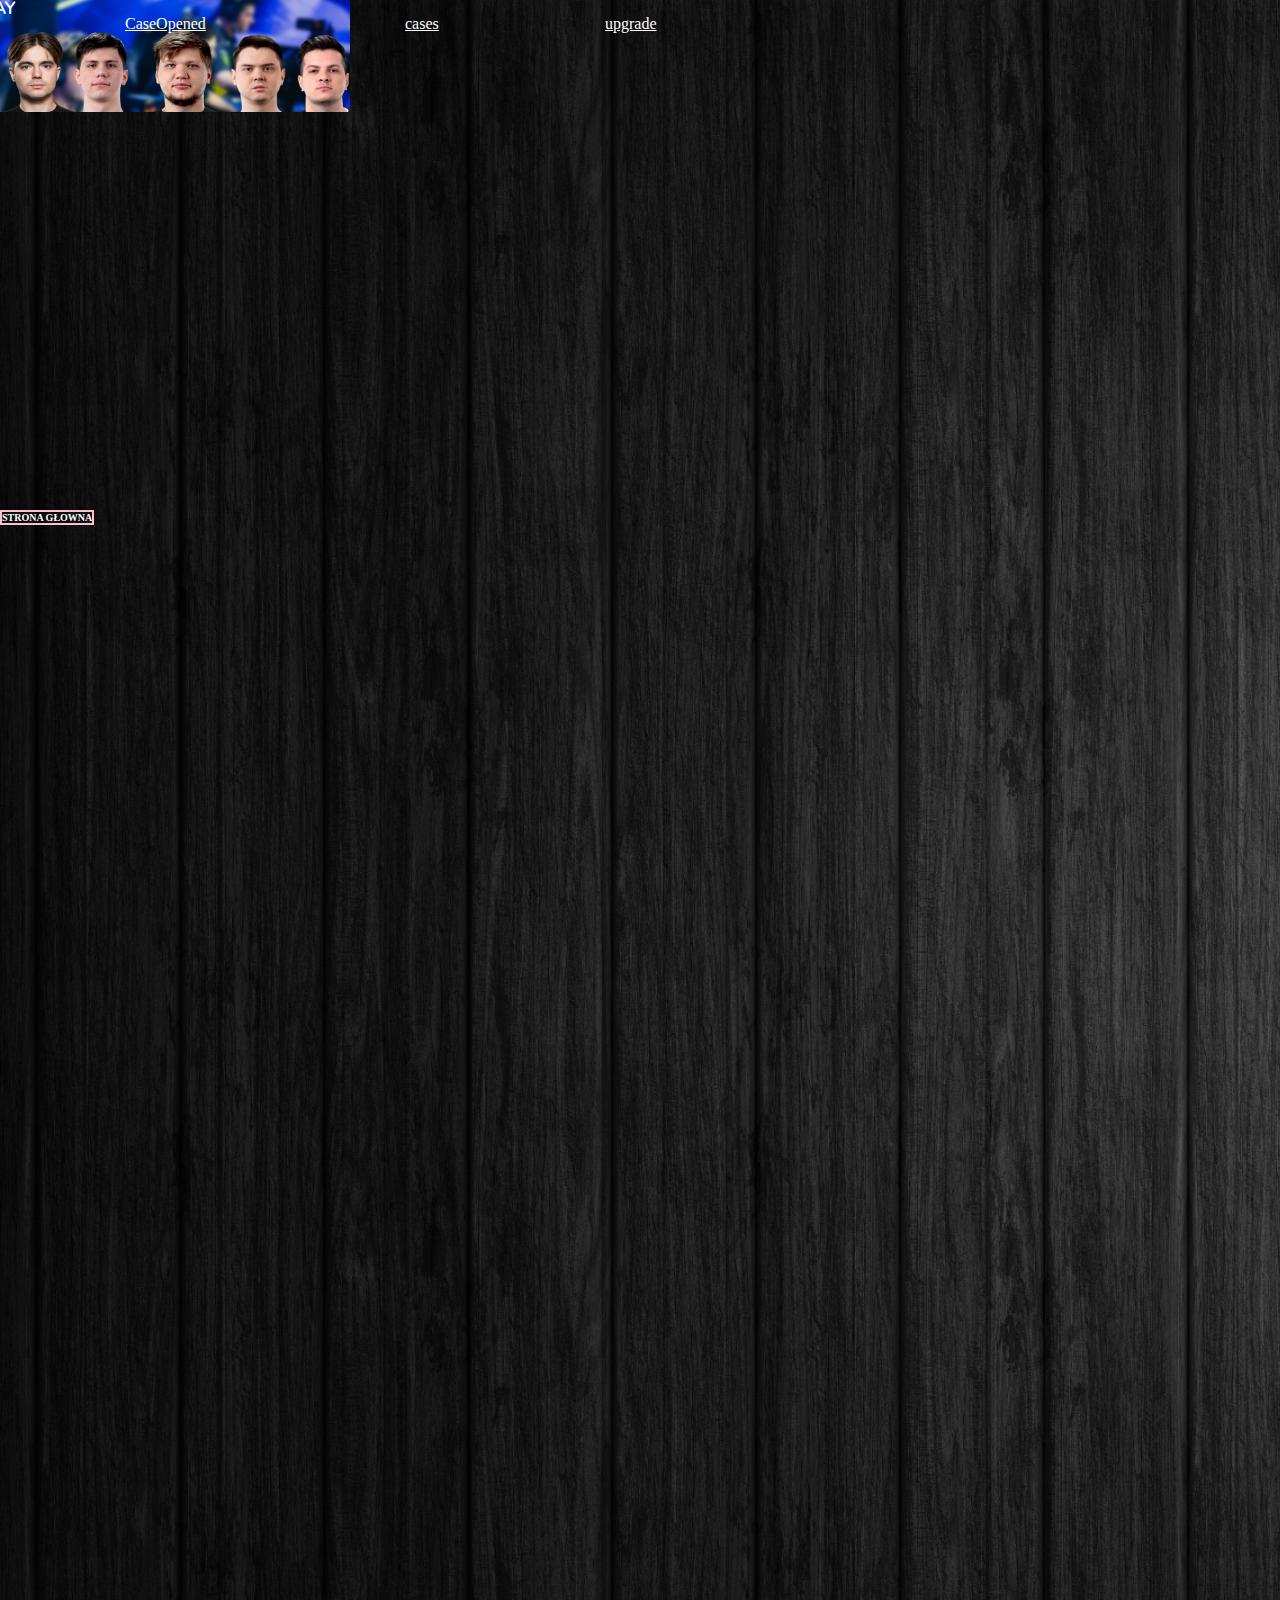
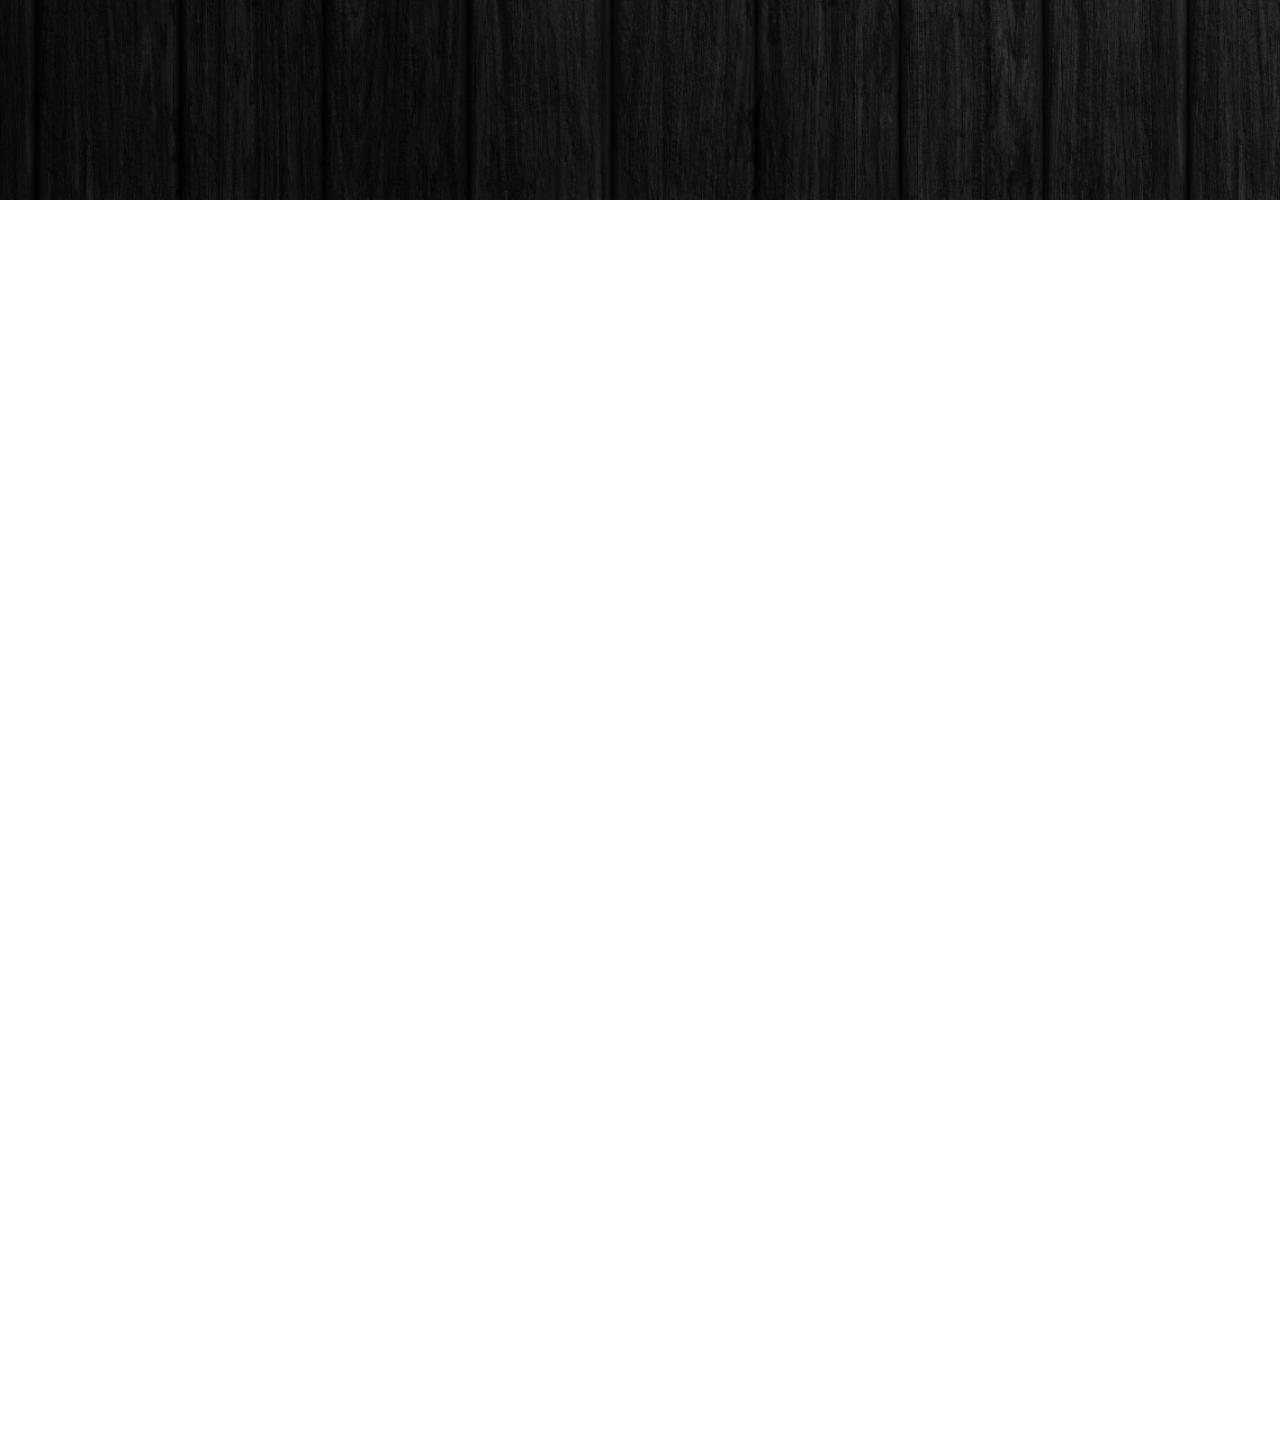
<file: index.html>
<!DOCTYPE html>
<html lang="en">
<head>
	<meta charset="utf-8">
	<meta name="viewport" content="width=device-width, initial-scale=1">
	<title>CaseOpened</title>
    <link rel="stylesheet" type="text/css" href="style.css">
</head>
<body>
  <div class="tło">
        <div class="tabelka"> 
            <div class="logo"></div>
        <img src="zdjecia\twarze.png" width="350px" height="112px" class="twarze"/>
        <a href="index.html" class="nazwaglowna">CaseOpened</a>
      <a href="cases.html" class="cases">cases</a>
      <a href="upgrade.html" class="upgrade">upgrade</a>
      <a href="account.html" class="account">account</a>
      </div><!-- tutaj do tabelka/** -->
     <h3 class="h3elo"> STRONA GŁOWNA </h3>
    </div><!-- tutaj do tła  -->

</body>
</html>
</file>
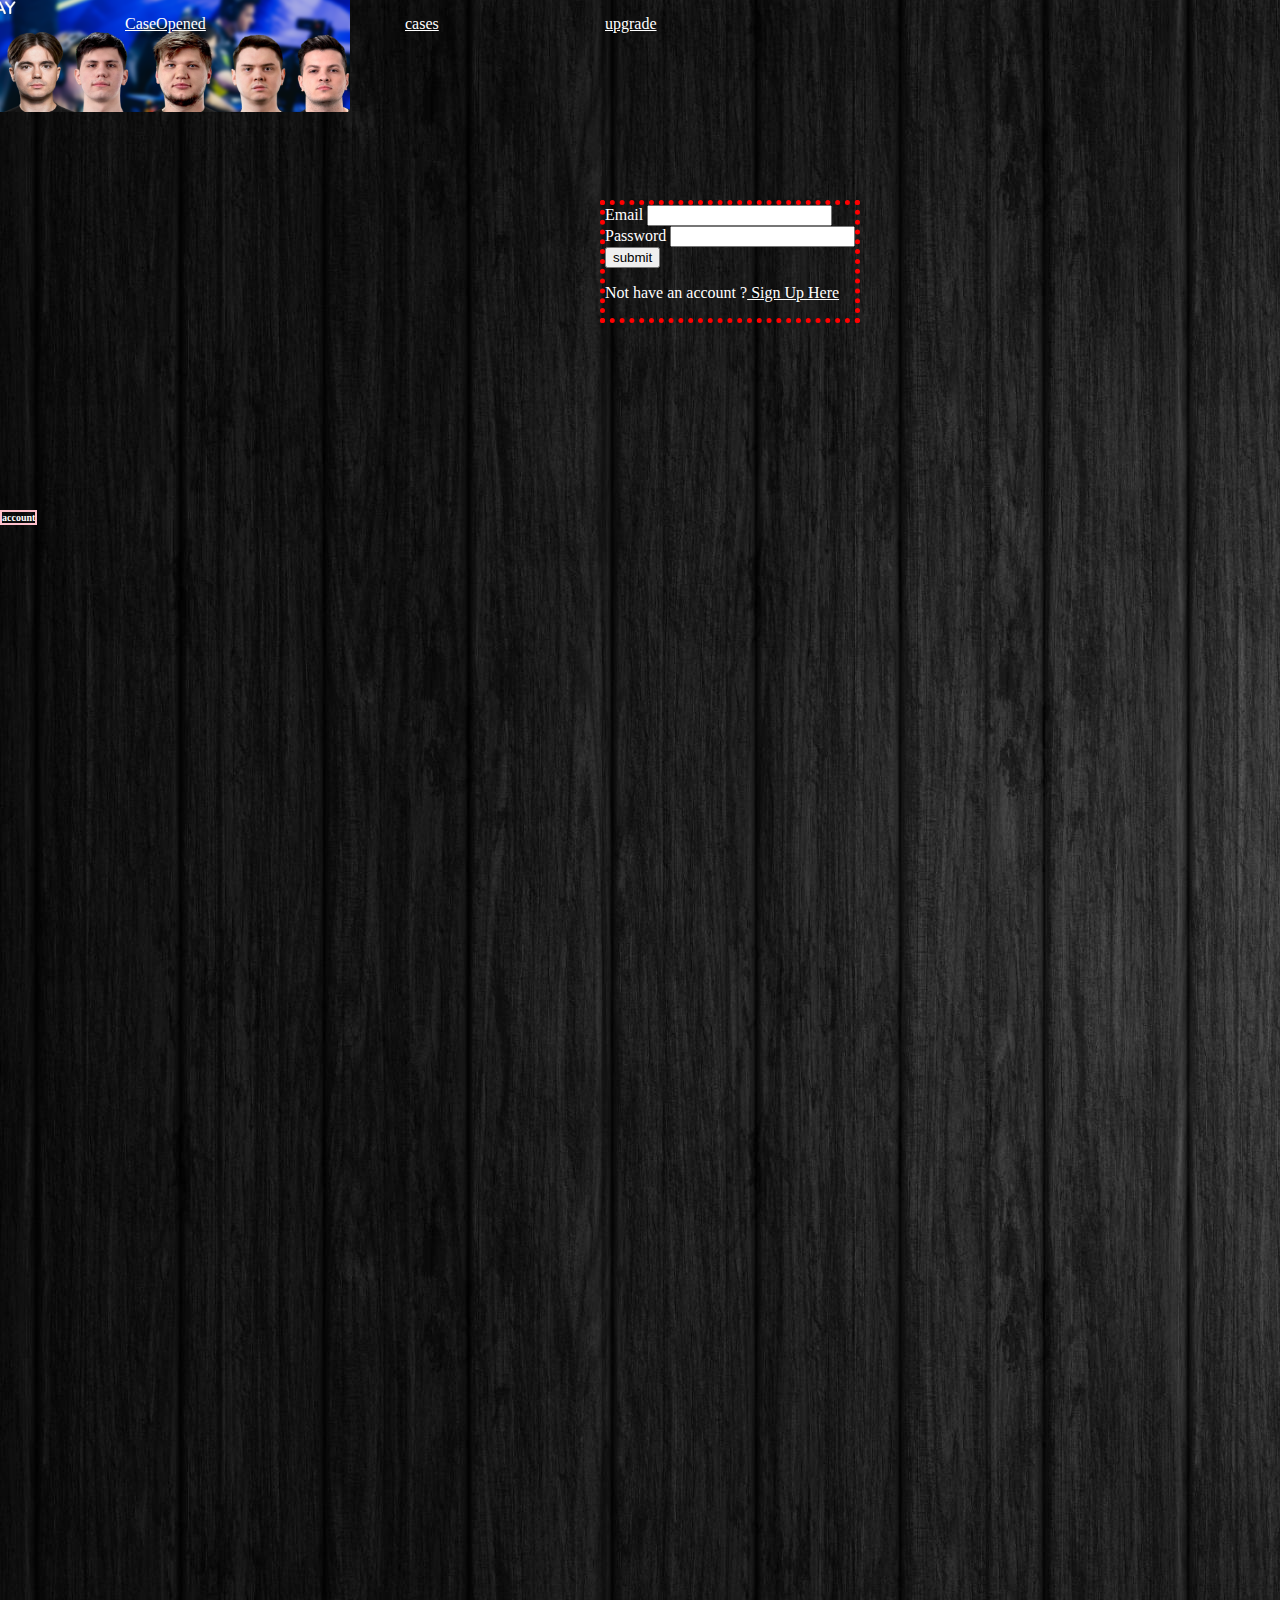
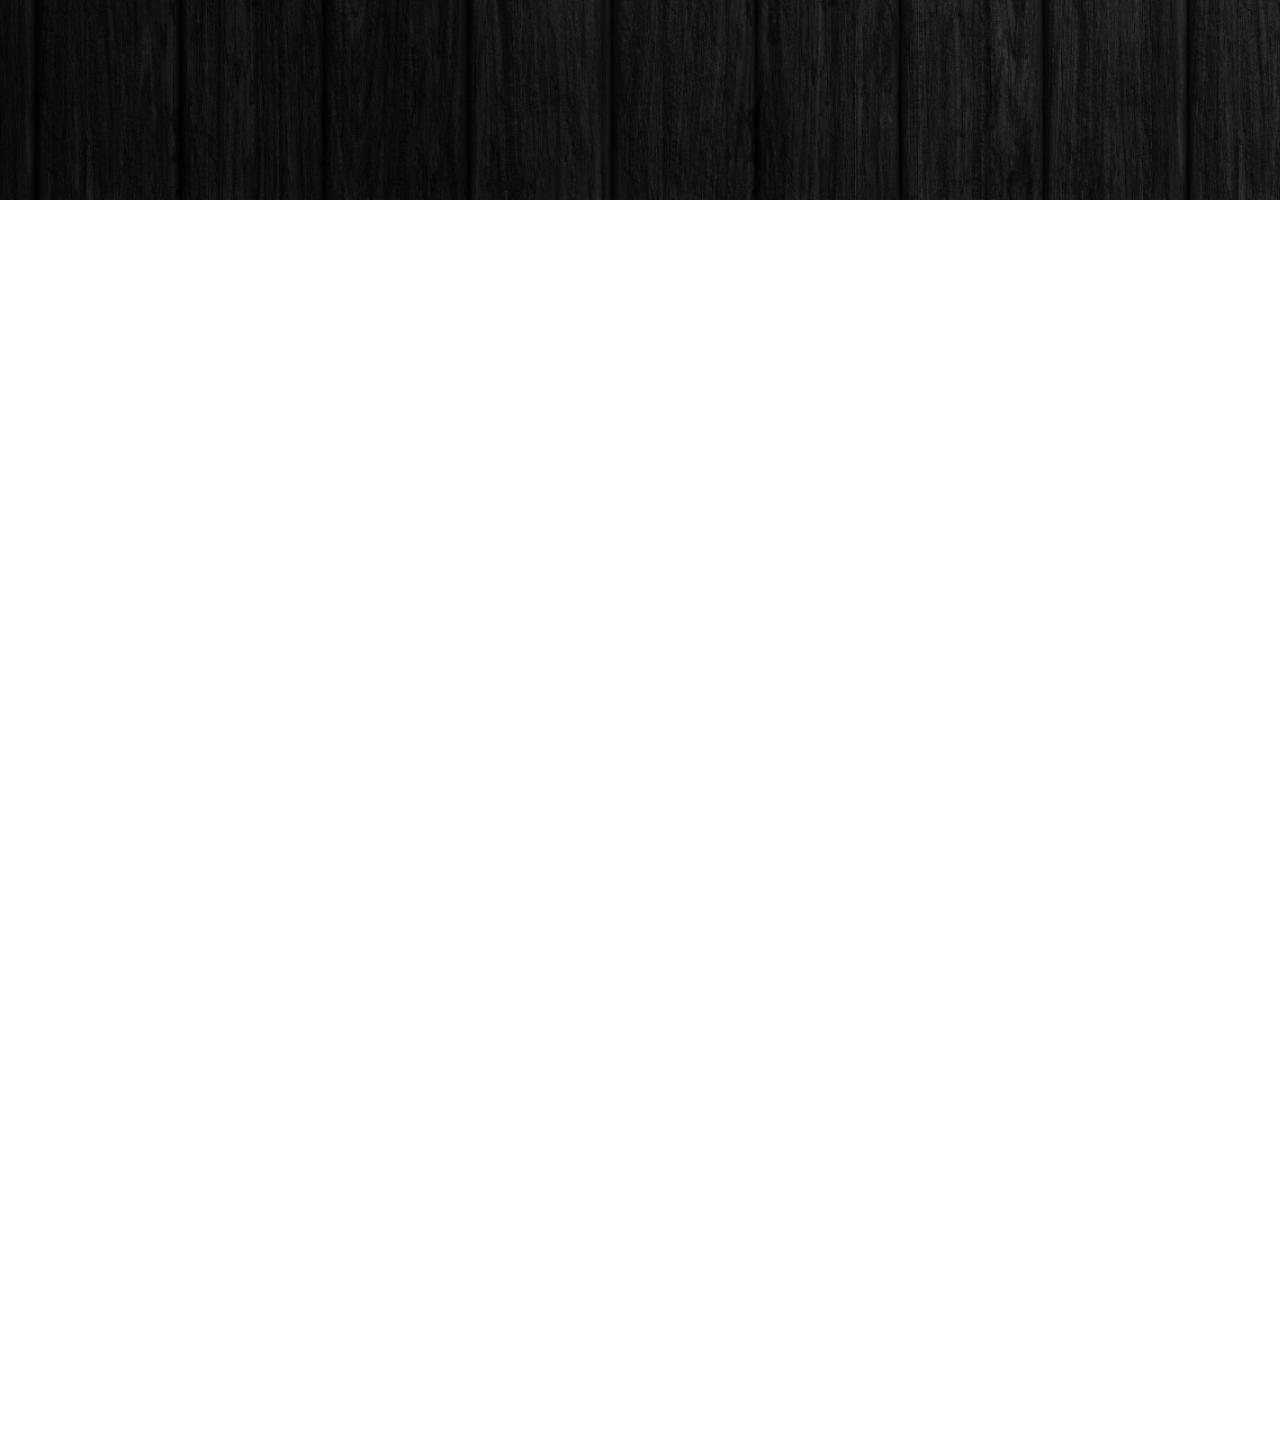
<file: account.html>
<!DOCTYPE html>
<html lang="en">
<head>
	<meta charset="utf-8">
	<meta name="viewport" content="width=device-width, initial-scale=1.0, maximum-scale=1.0, user-scalable=no">
	<title>CaseOpened</title>
    <link rel="stylesheet" type="text/css" href="style.css">
</head>
<body>
  <div class="tło">
        <div class="tabelka"> 
            <div class="logo"></div>
        <img src="zdjecia\twarze.png" width="350px" height="112px" class="twarze"/>
        <a href="index.html" class="nazwaglowna">CaseOpened</a>
      <a href="cases.html" class="cases">cases</a>
      <a href="upgrade.html" class="upgrade">upgrade</a>
      <a href="account.html" class="account">account</a>
      </div><!-- tutaj do tabelka/** -->
     <h3 class="h3elo"> account </h3>
    <div class="logowanie">
        <label>Email</label>
        <input type="email" placeholder="">
        <br>
        <label>Password</label>
        <input type="password" placeholder="">
        <br>
        <input type="submit" value="submit">
        <p>Not have an account ?<a href="signup.html" class="signupbotton">     Sign Up Here</a></p>
    </div><!-- tutaj do logowania-->
  </div><!-- tutaj do tła  -->
</body>
</html>
</file>
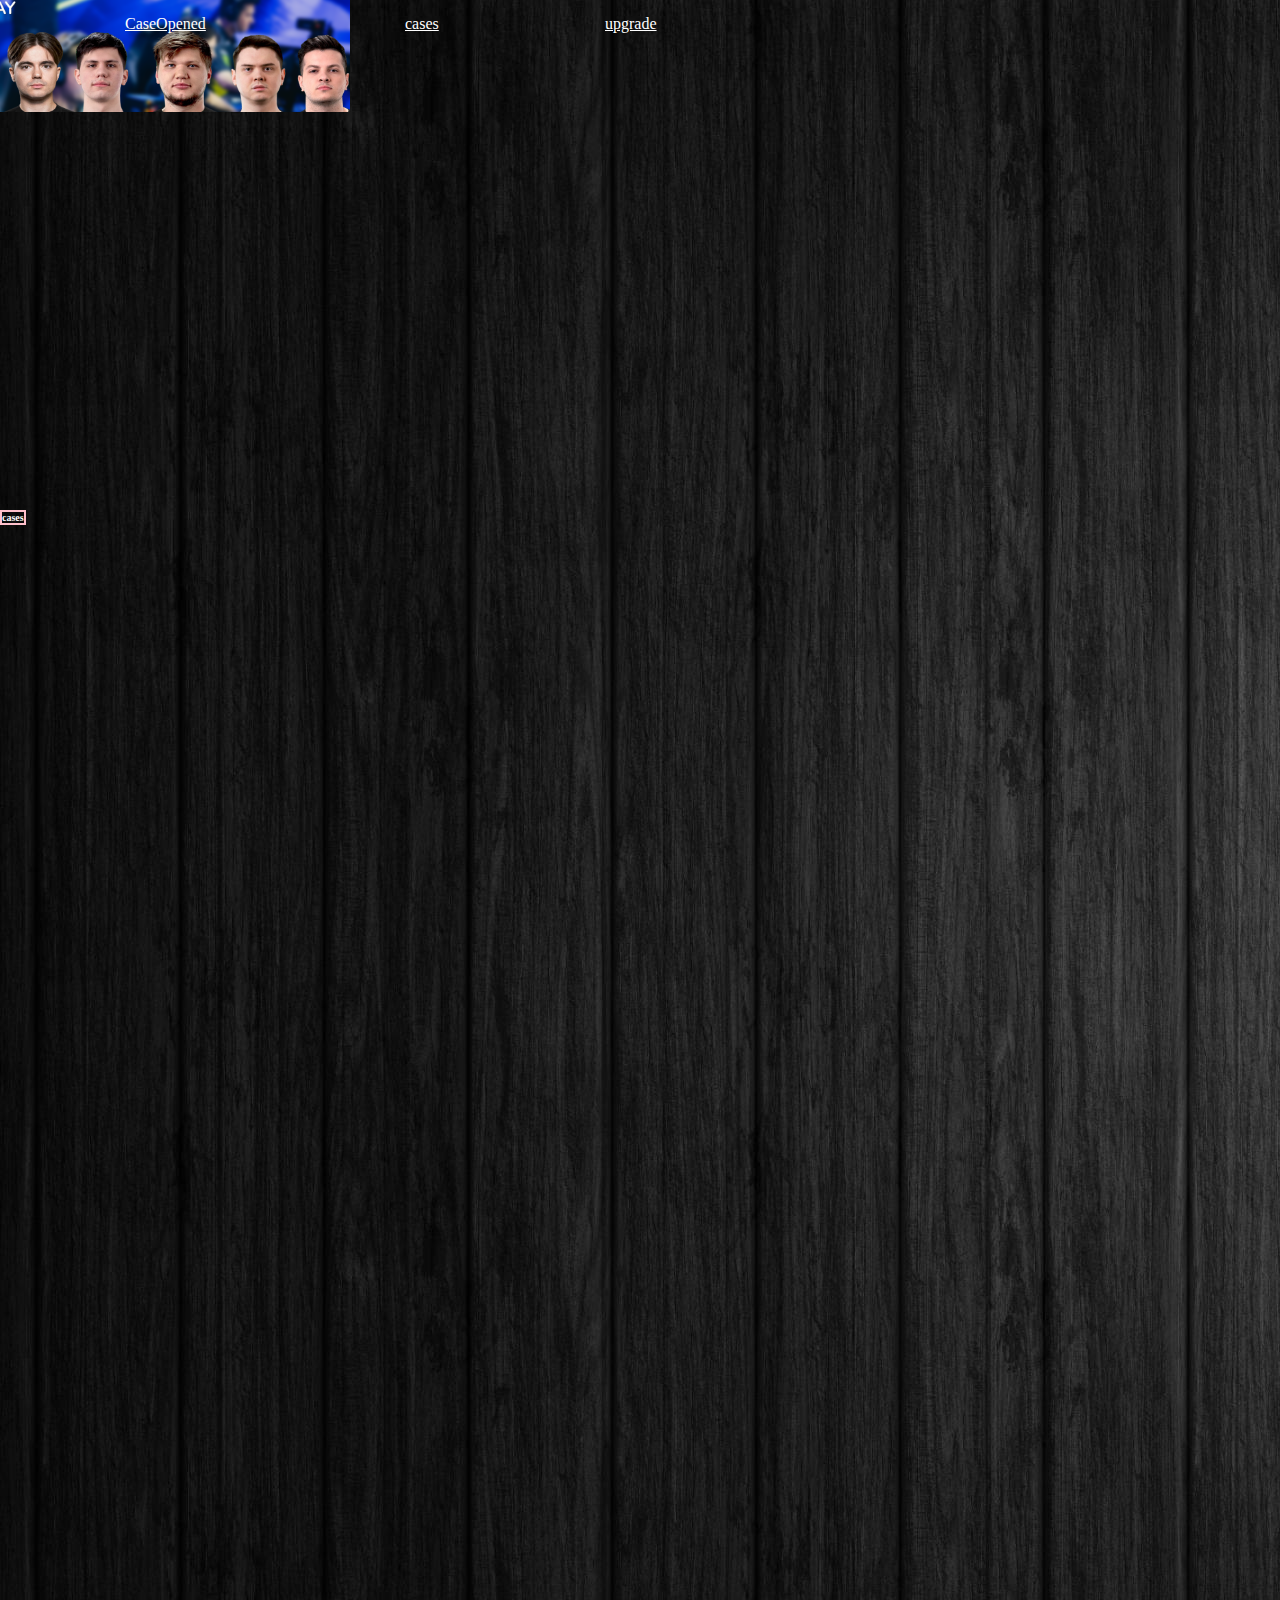
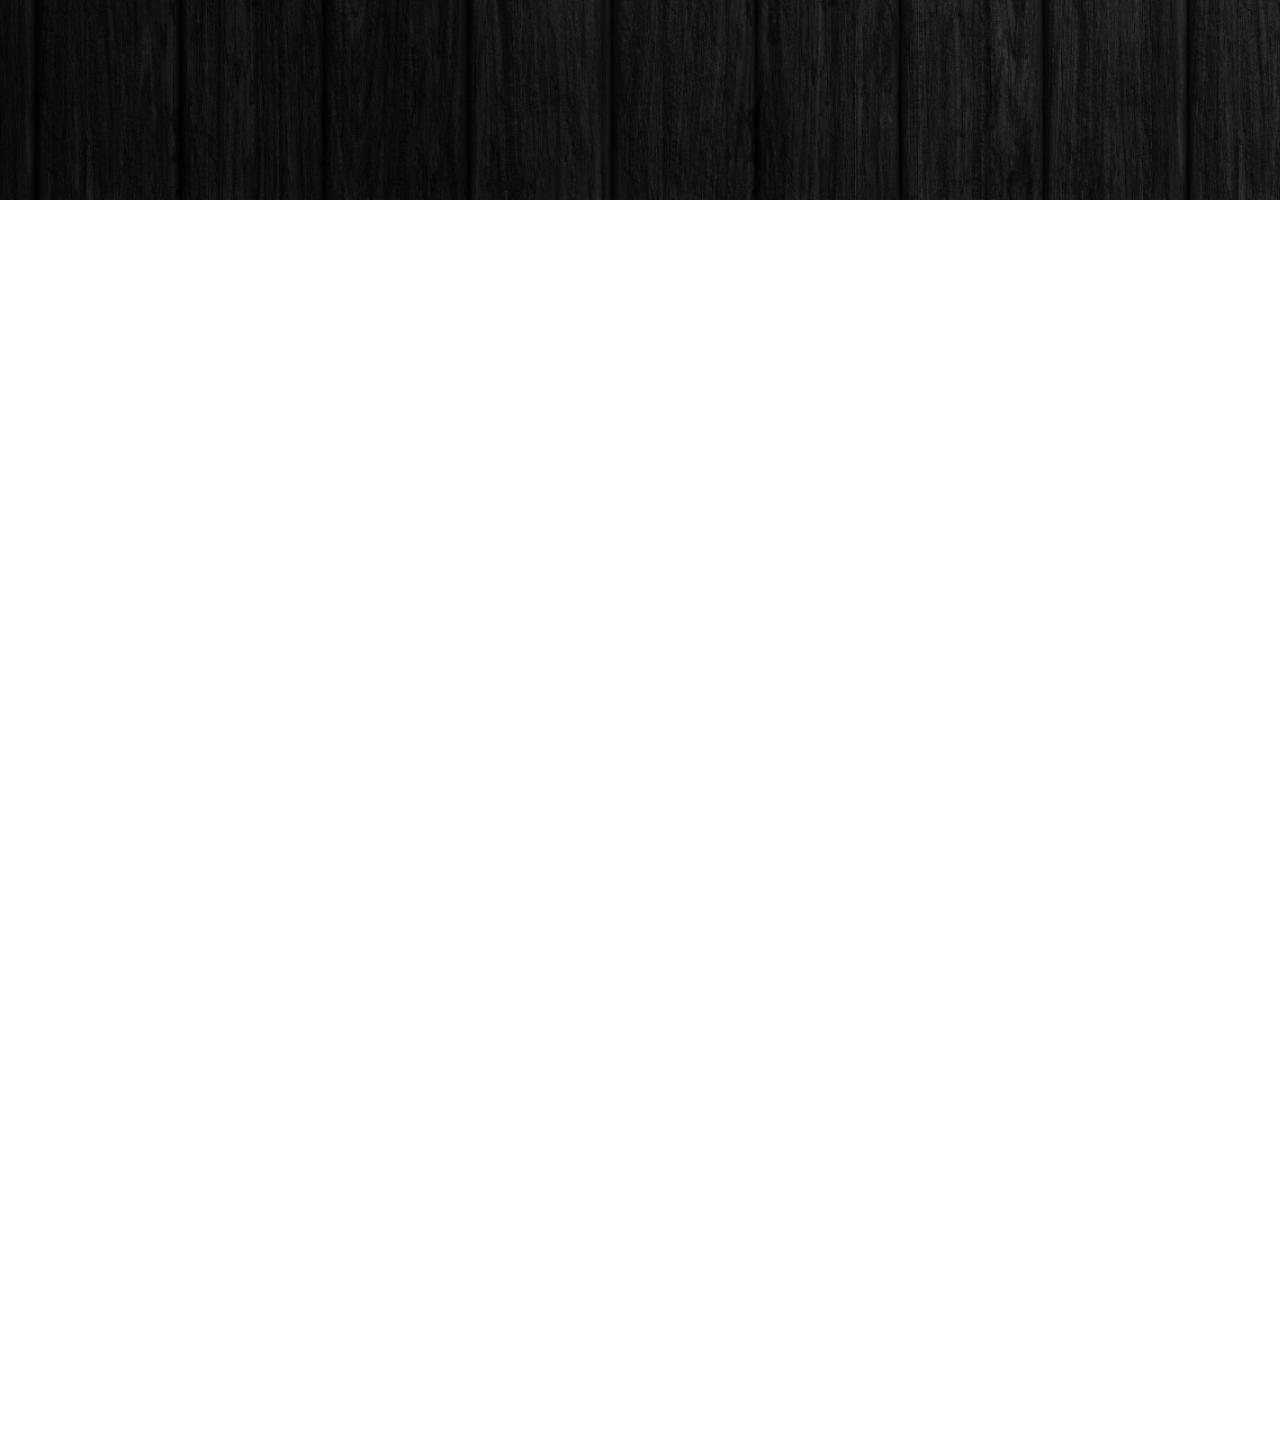
<file: cases.html>
<!DOCTYPE html>
<html lang="en">
<head>
	<meta charset="utf-8">
	<meta name="viewport" content="width=device-width, initial-scale=1">
	<title>CaseOpened</title>
  <link rel="stylesheet" type="text/css" href="style.css">
</head>
<body>
  <div class="tło">
        <div class="tabelka"> 
            <div class="logo"></div>
        <img src="zdjecia\twarze.png" width="350px" height="112px" class="twarze"/>
        <a href="index.html" class="nazwaglowna">CaseOpened</a>
      <a href="cases.html" class="cases">cases</a>
      <a href="upgrade.html" class="upgrade">upgrade</a>
      <a href="account.html" class="account">account</a>
      </div><!-- tutaj do tabelka/** -->
     <h3 class="h3elo"> cases </h3>
    </div><!-- tutaj do tła  -->

</body>
</html>
</file>
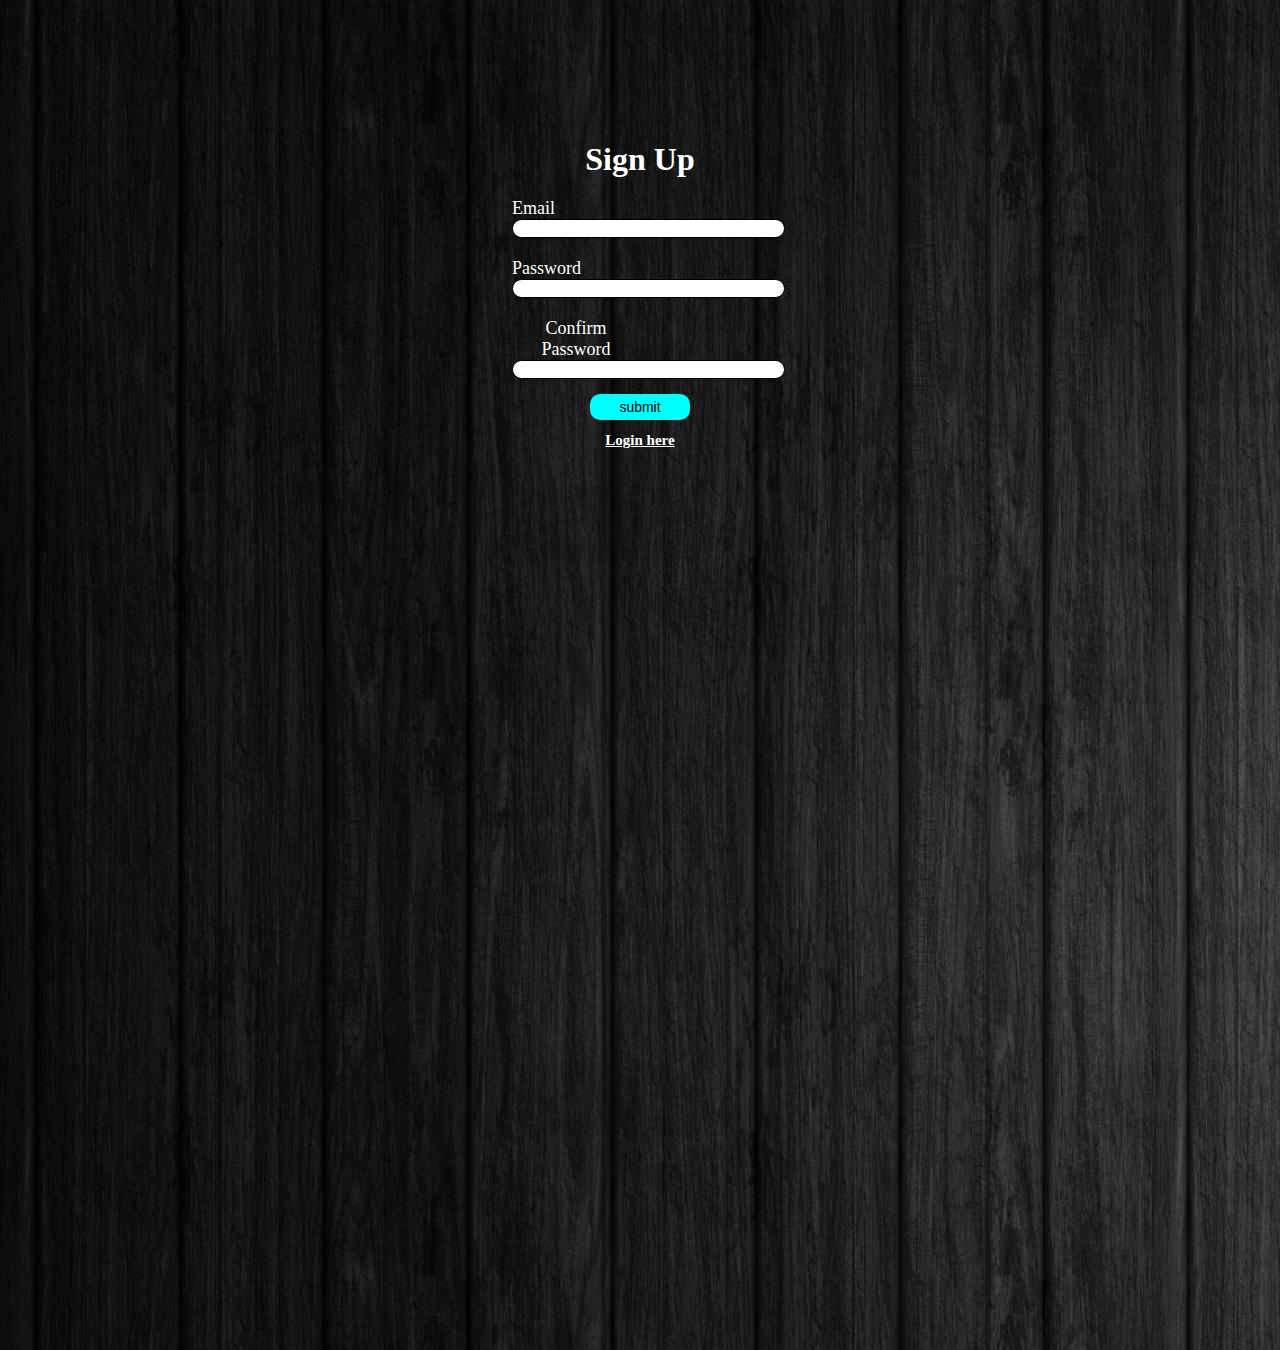
<file: signup.html>
<!DOCTYPE html>
<html lang="en">
<head>
	<meta charset="utf-8">
	<meta name="viewport" content="width=device-width, initial-scale=1">
	<title>CaseOpened</title>
  <link rel="stylesheet" type="text/css" href="style.css">
</head>
<body>
  <style>
    html, body{
      width: 100%;
      height: 100%;
    }
    .tło{
    background-image: url('./zdjecia/tło.jpg');
    background-repeat: no-repeat;
}
.formsignup{
    text-align: center;
    width: 20%;
    padding-left: 40%;
    padding-right: 40%;
    padding-top: 10%;
}
.h1signup{
    margin: 0%;
    width: 100%;
    text-align: center;
    padding-top: 5%;
}
.labelsignup{
    display: flex;
    padding-top: 20px;
    font-size: 18px;
    width: 50%;
}
.inputsignup{
    width: 100%;
    padding-left: 5%;
    border: none;
    border: 1px solid rgb(0, 0, 0);
    border-radius: 10px;
    margin: 0%;
    text-align: left;
}
.inputsignup:hover{
   background-color: rgb(206, 206, 206);
   margin: 0%;
   text-align: left;
}
.bottomsubmit{
    border: none;
    background-color: aqua;
    color: black;
    text-shadow: 1px 1px 1px, white;
    font-size: 14px;
    padding-left: 5px;
    padding-top: 5px;
    padding-right: 5px;
    padding-bottom: 5px;
    border-radius: 10px;
    width: 100px;
    margin-top: 15px;

}
.bottomsubmit:hover{
    font-size: 16px;
}
.loginhere{
    border: none;
    width: 100%;
    font-size: 10px;
    color: white;
    margin: 0%;
    text-align: center;
}
.loginhere:hover{
    font-size: 11px;
}
  </style>
  <div class="tło">
    <div class="signup">
    <form class="formsignup">
      <h1 class="h1signup">Sign Up</h1>
        <label class="labelsignup">Email</label>
        <input class="inputsignup" type="email" placeholder="">
        <label class="labelsignup">Password</label>
        <input class="inputsignup" type="password" placeholder="">
        <label class="labelsignup">Confirm Password</label>
        <input class="inputsignup" type="password" placeholder="">
        <input class="bottomsubmit" type="button" value="submit">
    </form>
    <a href="account.html" class="loginhere"><h2>Login here</h2></a>
  </div><!-- tutaj do tła  -->
</body>
</html>
</file>
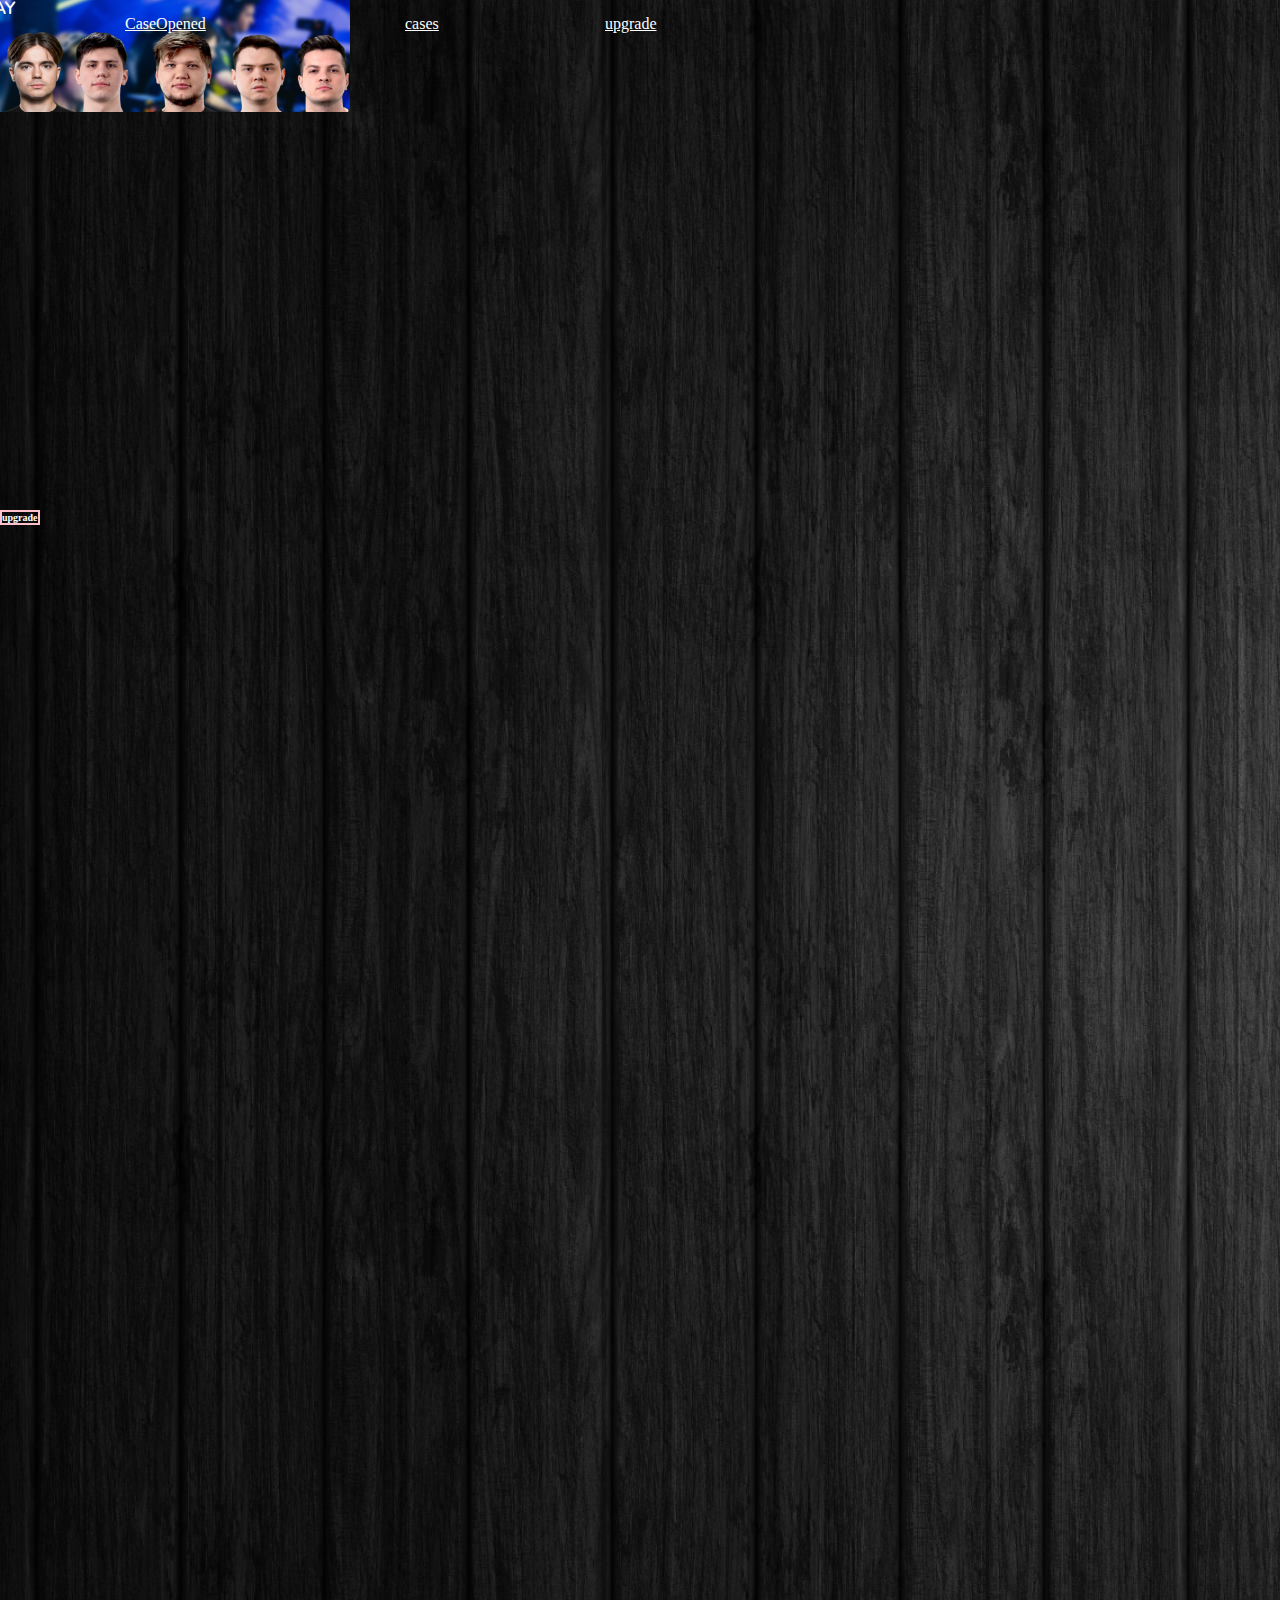
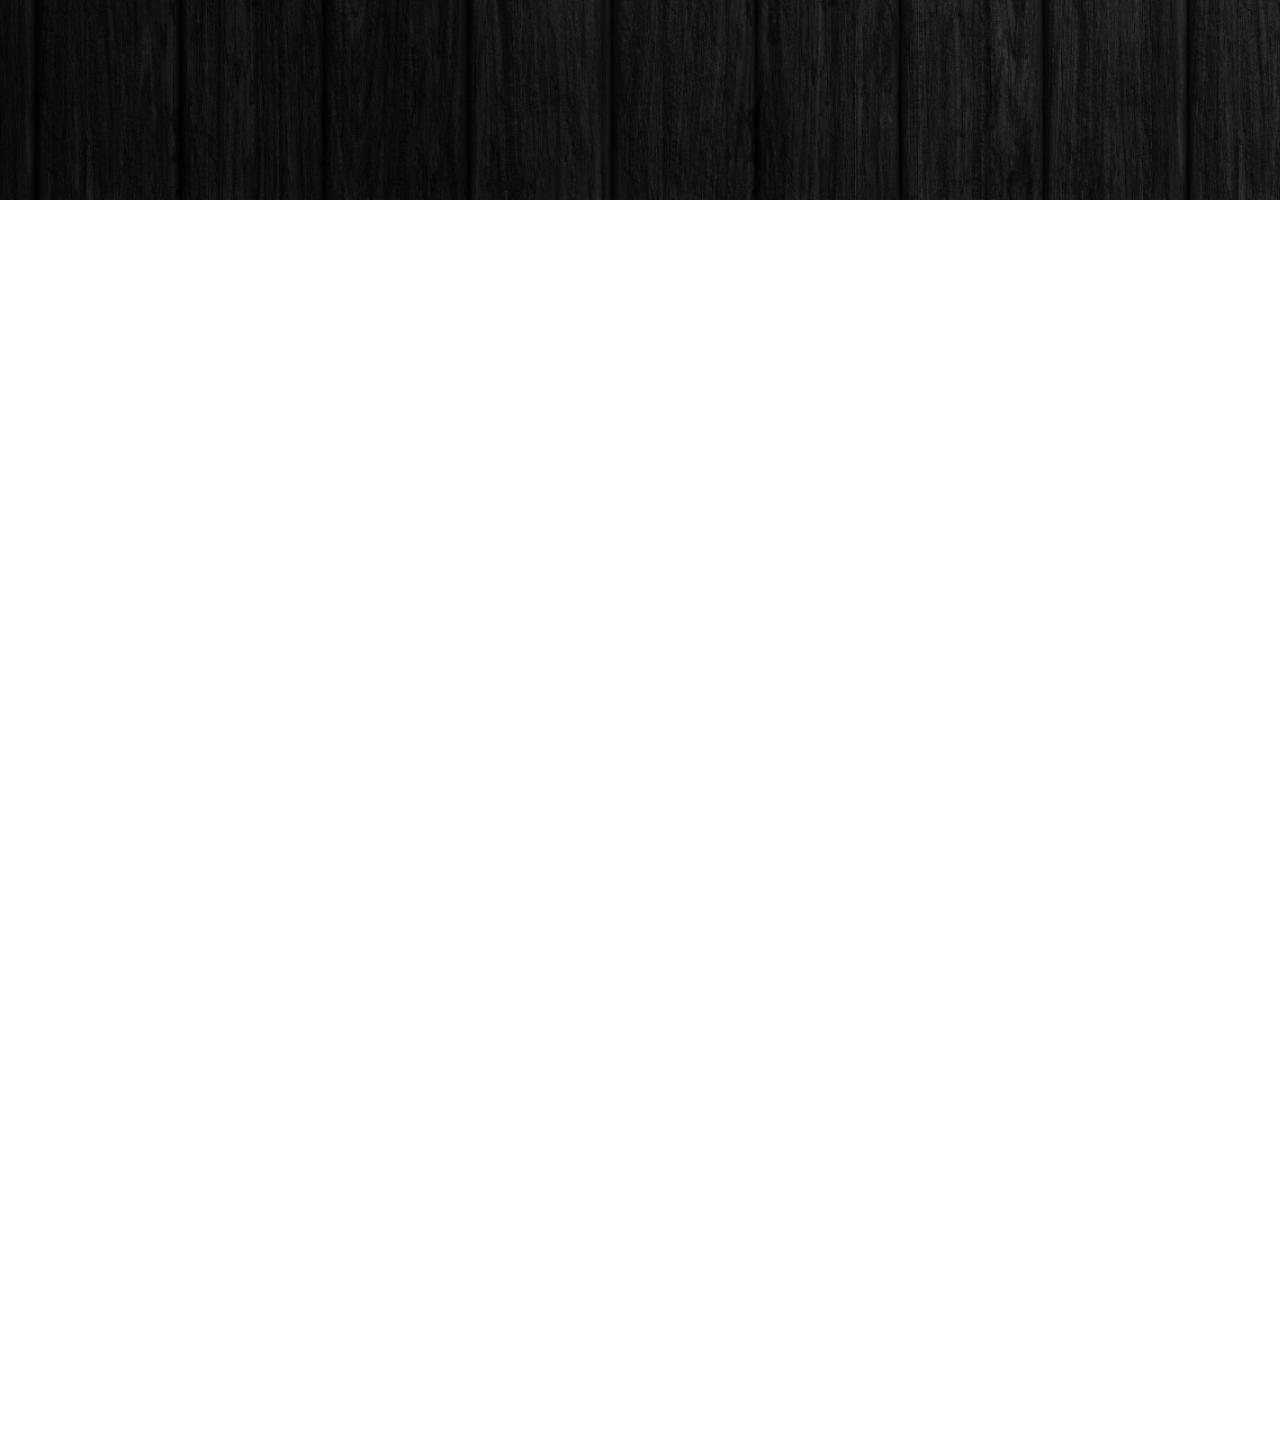
<file: upgrade.html>
<!DOCTYPE html>
<html lang="en">
<head>
	<meta charset="utf-8">
	<meta name="viewport" content="width=device-width, initial-scale=1">
	<title>CaseOpened</title>
    <link rel="stylesheet" type="text/css" href="style.css">
</head>
<body>
  <div class="tło">
        <div class="tabelka"> 
            <div class="logo"></div>
        <img src="zdjecia\twarze.png" width="350px" height="112px" class="twarze"/>
        <a href="index.html" class="nazwaglowna">CaseOpened</a>
      <a href="cases.html" class="cases">cases</a>
      <a href="upgrade.html" class="upgrade">upgrade</a>
      <a href="account.html" class="account">account</a>
      </div><!-- tutaj do tabelka/** -->
     <h3 class="h3elo"> upgrade </h3>
    </div><!-- tutaj do tła  -->

</body>
</html>
</file>
<file: style.css>
html, body{
    width: 100%;
    height: 150%;
    margin: 0px;
    color: white;
}
.tło{
    background-image: url('./zdjecia/tło.jpg');
    background-repeat: no-repeat;
    height: 150%;
    width: 100%;
}
.tabelka{
    width: 20%;
    height: 5%;
    float: left;
}
.nazwaglowna{
    position: absolute;
    padding: 5px;
    top:10px;
    left:120px;
    color: rgb(255, 255, 255);
    text-shadow: 5px 5px 5px #000000;
}
.cases{
    position: absolute;
    padding: 5px;
    top: 10px;
    left: 400px;
    color: white;
}
.cases:hover{
    border: 2px;
    border-style: solid;
    border-color: rgb(118, 180, 235);
    font-size: 18px;
}
.upgrade{
    position: absolute;
    padding: 5px;
    top: 10px;
    left: 600px;
    color: white;
}
.upgrade:hover{
    border: 2px;
    border-style: solid;
    border-color: rgb(118, 180, 235);
    font-size: 18px;
}
.account{
    position: absolute;
    padding: 5px;
    top: 10px;
    left: 1300px;
    color: white;
}
.account:hover{
    border: 2px;
    border-style: solid;
    border-color: rgb(118, 180, 235);
    font-size: 18px;
}
.h3elo{
    border: 2px;
    border-color: pink;
    border-style: solid;
    font-size: 10px;
    position: absolute;
    top: 500px;
}
.logowanie{
    border: 5px;
    border-color: #ff0101;
    border-style: dotted;
    position: absolute;
    top: 200px;
    left: 600px;
}
.signupbotton{
    color: white;
}
.logo{
    float: left;
    width: 50%;
    display: relative;
}
.twarze{
    display: block;
}
.góra{
    width: 20%; 
    height: 120%;
    float: left;
}
</file>
